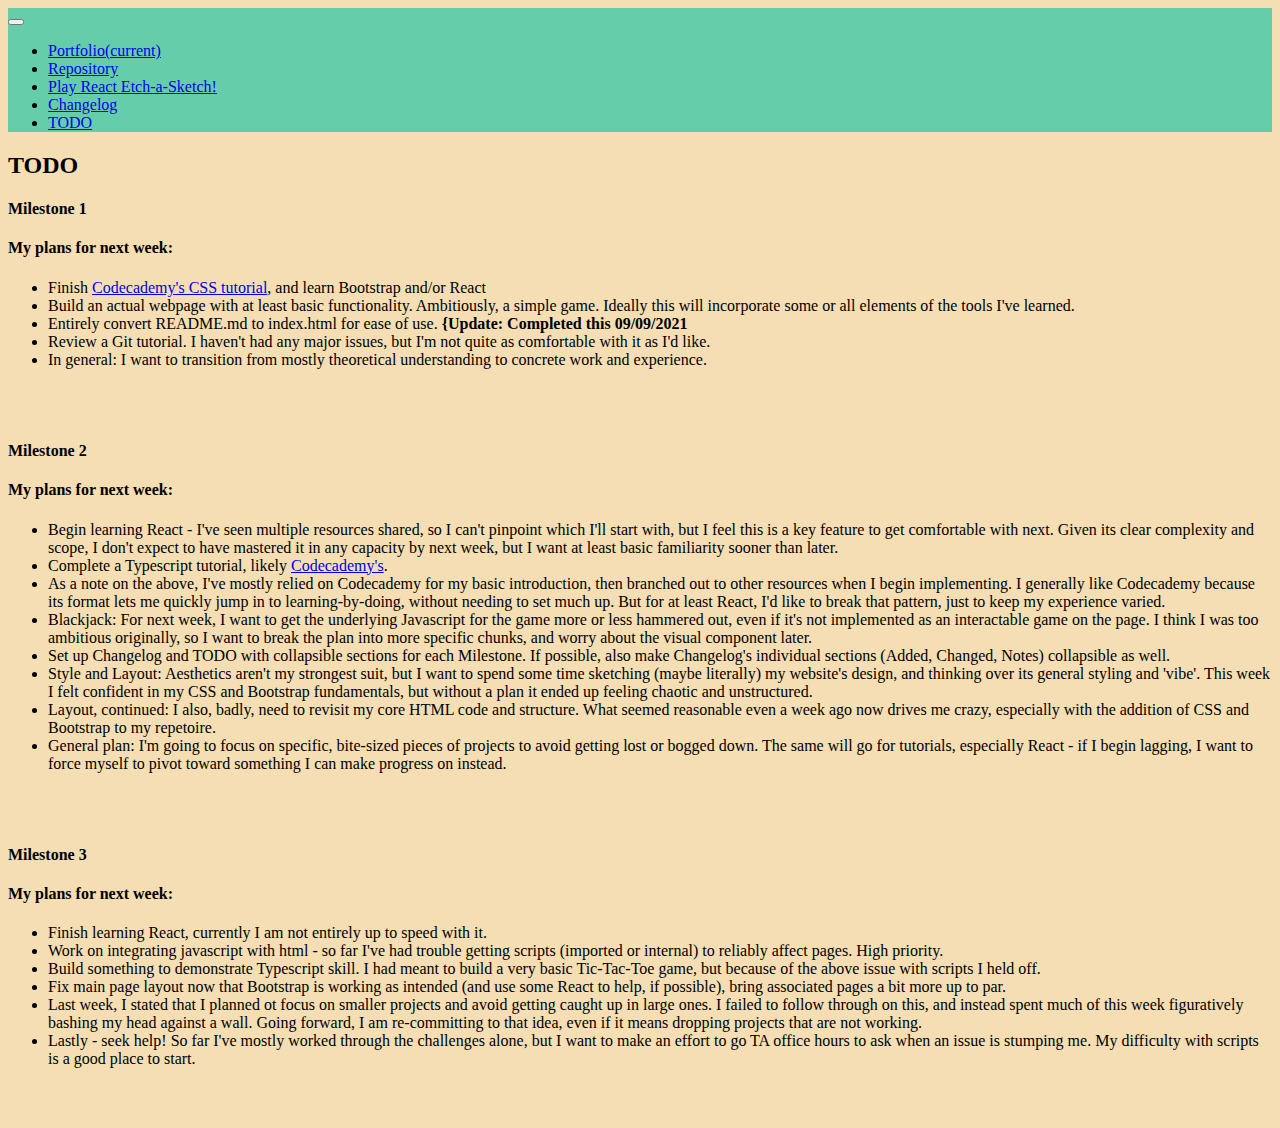
<file: TODO.html>
<!DOCTYPE html>
<html>
    <head>
        <!-- Required meta tags -->
        <meta charset="utf-8">
        <meta name="viewport" content="width=device-width, initial-scale=1">

        <!-- Bootstrap CSS -->
        <link href="https://cdn.jsdelivr.net/npm/bootstrap@5.1.1/dist/css/bootstrap.min.css" rel="stylesheet" integrity="sha384-F3w7mX95PdgyTmZZMECAngseQB83DfGTowi0iMjiWaeVhAn4FJkqJByhZMI3AhiU" crossorigin="anonymous">

        <link rel="stylesheet" href="./styles/style.css">
        <title>TODO (Linderman)</title>
    </head>
    <body>
        <nav class='navbar navbar-expand navbar-light' style='background-color:mediumaquamarine' >
            <button class="navbar-toggler" type="button" data-bs-toggle="collapse" data-bs-target="#navbarSide" aria-controls="navbarSupported" aria-expanded="false" aria-label="Toggle navigation">
                <span class="navbar-toggler-icon"></span>
            </button>
            <div class="collapse navbar-collapse" id="navbarSide">
                <ul class="navbar-nav">
                <li class="nav-item">
                    <a class="nav-link" href="https://glinderm.github.io/CISC275.github.io/">Portfolio<span class="sr-only">(current)</span></a>
                </li>
                <li class="nav-item">
                  <a class="nav-link" href="https://github.com/glinderm/CISC275.github.io">Repository</a>
                </li>
                <li class="nav-item">
                    <a class="nav-link" href="https://glinderm.github.io/react-app/">Play React Etch-a-Sketch!</a>
                </li>
                <li class="nav-item">
                    <a class="nav-link" href="https://glinderm.github.io/CISC275.github.io/Changelog.html">Changelog</a>
                </li>
                <li class="nav-item active">
                    <a class="nav-link" href="https://glinderm.github.io/CISC275.github.io/TODO.html">TODO</a>
                </li>
                </ul>
            </div>
        </nav>
        <header>
            <h2>TODO</h2>
        </header>
        <div>
            <div>
                <h4>Milestone 1</h4>
                <article>
                    <h4>My plans for next week:</h4>
                    <ul>
                        <li>Finish <a href="https://www.codecademy.com/learn/introduction-to-javascript">Codecademy's CSS tutorial</a>, and learn Bootstrap and/or React</li>
                        <li>Build an actual webpage with at least basic functionality. Ambitiously, a simple game. Ideally this will incorporate some or all elements of the tools I've learned.</li>
                        <li>Entirely convert README.md to index.html for ease of use. <strong>{Update: Completed this 09/09/2021</strong></li>
                        <li>Review a Git tutorial. I haven't had any major issues, but I'm not quite as comfortable with it as I'd like.</li>
                        <li>In general: I want to transition from mostly theoretical understanding to concrete work and experience.</li>
                    </ul>
                </article>
                <br>
                <br>
            </div>
            <div>
                <h4>Milestone 2</h4>
                <article>
                    <h4>My plans for next week:</h4>
                    <ul>
                        <li>Begin learning React - I've seen multiple resources shared, so I can't pinpoint which I'll start with, but I feel this is a key feature to get comfortable with next. Given its clear complexity and scope, I don't expect to have mastered it in any capacity by next week, but I want at least basic familiarity sooner than later.</li>
                        <li>Complete a Typescript tutorial, likely <a href="https://www.codecademy.com/learn/learn-typescript">Codecademy's</a>.</li>
                        <li>As a note on the above, I've mostly relied on Codecademy for my basic introduction, then branched out to other resources when I begin implementing. I generally like Codecademy because its format lets me quickly jump in to learning-by-doing, without needing to set much up. But for at least React, I'd like to break that pattern, just to keep my experience varied.</li>
                        <li>Blackjack: For next week, I want to get the underlying Javascript for the game more or less hammered out, even if it's not implemented as an interactable game on the page. I think I was too ambitious originally, so I want to break the plan into more specific chunks, and worry about the visual component later.</li>
                        <li>Set up Changelog and TODO with collapsible sections for each Milestone. If possible, also make Changelog's individual sections (Added, Changed, Notes) collapsible as well.</li>
                        <li>Style and Layout: Aesthetics aren't my strongest suit, but I want to spend some time sketching (maybe literally) my website's design, and thinking over its general styling and 'vibe'. This week I felt confident in my CSS and Bootstrap fundamentals, but without a plan it ended up feeling chaotic and unstructured.</li>
                        <li>Layout, continued: I also, badly, need to revisit my core HTML code and structure. What seemed reasonable even a week ago now drives me crazy, especially with the addition of CSS and Bootstrap to my repetoire.</li>
                        <li>General plan: I'm going to focus on specific, bite-sized pieces of projects to avoid getting lost or bogged down. The same will go for tutorials, especially React - if I begin lagging, I want to force myself to pivot toward something I can make progress on instead.</li>
                    </ul>
                </article>
                <br>
                <br>
            </div>
            <div>
                <h4>Milestone 3</h4>
                <article>
                    <h4>My plans for next week:</h4>
                    <ul>
                        <li>Finish learning React, currently I am not entirely up to speed with it.</li>
                        <li>Work on integrating javascript with html - so far I've had trouble getting scripts (imported or internal) to reliably affect pages. High priority.</li>
                        <li>Build something to demonstrate Typescript skill. I had meant to build a very basic Tic-Tac-Toe game, but because of the above issue with scripts I held off.</li>
                        <li>Fix main page layout now that Bootstrap is working as intended (and use some React to help, if possible), bring associated pages a bit more up to par.</li>
                        <li>Last week, I stated that I planned ot focus on smaller projects and avoid getting caught up in large ones. I failed to follow through on this, and instead spent much of this week figuratively bashing my head against a wall. Going forward, I am re-committing to that idea, even if it means dropping projects that are not working.</li>
                        <li>Lastly - seek help! So far I've mostly worked through the challenges alone, but I want to make an effort to go TA office hours to ask when an issue is stumping me. My difficulty with scripts is a good place to start.</li>
                    </ul>
                </article>
                <br>
                <br>
            </div>
        </div>
        <script src="https://cdn.jsdelivr.net/npm/bootstrap@5.1.1/dist/js/bootstrap.bundle.min.js" integrity="sha384-/bQdsTh/da6pkI1MST/rWKFNjaCP5gBSY4sEBT38Q/9RBh9AH40zEOg7Hlq2THRZ" crossorigin="anonymous"></script>
    </body>
</html>
</file>
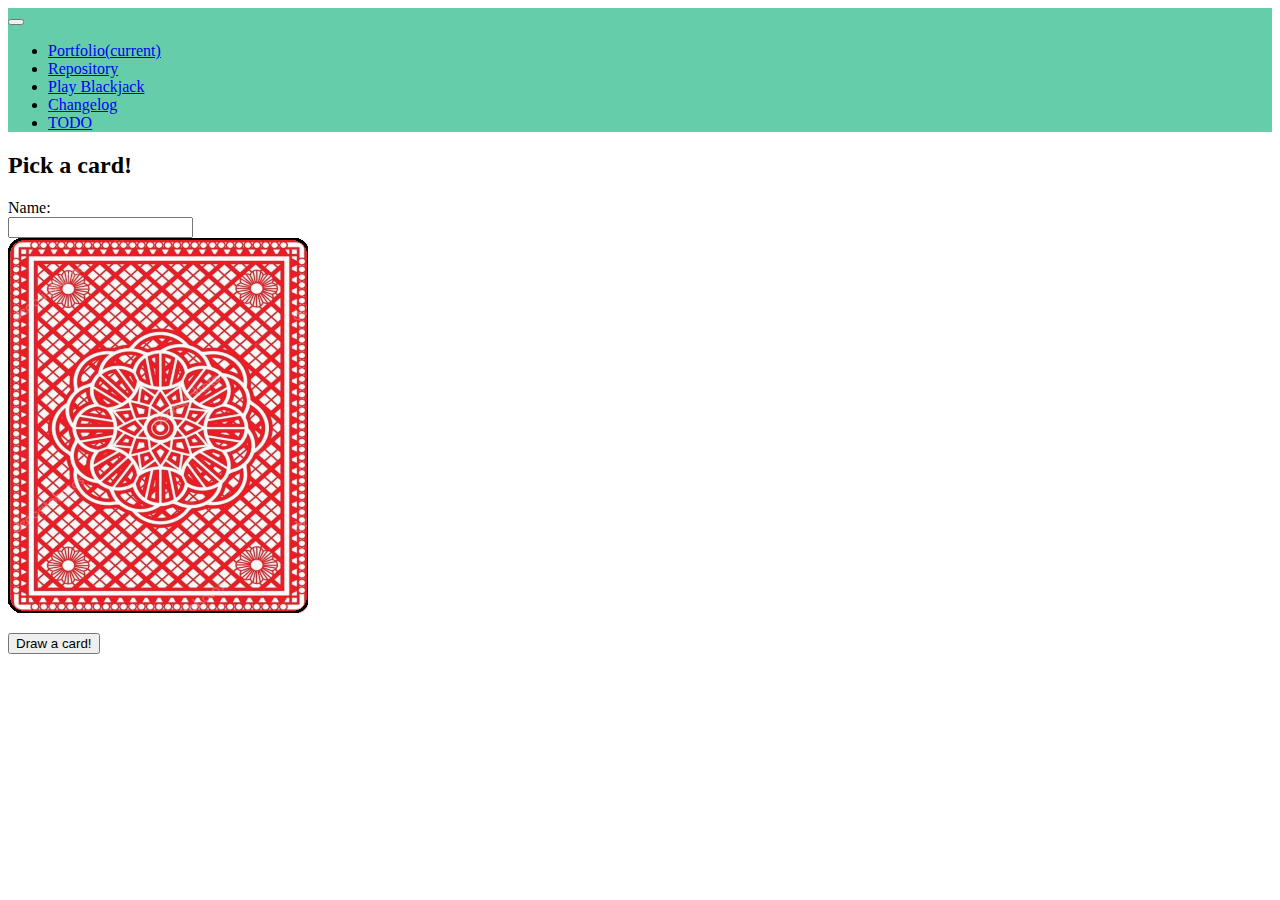
<file: blackjack/blackjack.html>
<!DOCTYPE html>
    <html>
        <head>
            <!-- Required meta tags -->
            <meta charset="utf-8">
            <meta name="viewport" content="width=device-width, initial-scale=1">

            <!-- Bootstrap CSS -->
            <link href="https://cdn.jsdelivr.net/npm/bootstrap@5.1.1/dist/css/bootstrap.min.css" rel="stylesheet" integrity="sha384-F3w7mX95PdgyTmZZMECAngseQB83DfGTowi0iMjiWaeVhAn4FJkqJByhZMI3AhiU" crossorigin="anonymous">

            <link rel="stylesheet" href="https://github.com/glinderm/CISC275.github.io/tree/main/styles/style.css">
            <script type="text/javascript" src="./blackjack.js"></script>
            <title>Blackjack (Linderman)</title>
        </head>
        <body>
            <nav class='navbar navbar-expand navbar-light' style='background-color:mediumaquamarine' >
                <button class="navbar-toggler" type="button" data-bs-toggle="collapse" data-bs-target="#navbarSide" aria-controls="navbarSupported" aria-expanded="false" aria-label="Toggle navigation">
                  <span class="navbar-toggler-icon"></span>
                </button>
                <div class="collapse navbar-collapse" id="navbarSide">
                  <ul class="navbar-nav">
                    <li class="nav-item">
                      <a class="nav-link" href="https://glinderm.github.io/CISC275.github.io/">Portfolio<span class="sr-only">(current)</span></a>
                    </li>
                    <li class="nav-item">
                      <a class="nav-link" href="https://github.com/glinderm/CISC275.github.io">Repository</a>
                    </li>
                    <li class="nav-item active">
                      <a class="nav-link" href="https://glinderm.github.io/CISC275.github.io/blackjack/blackjack.html">Play Blackjack</a>
                    </li>
                    <li class="nav-item">
                      <a class="nav-link" href="https://glinderm.github.io/CISC275.github.io/Changelog.html">Changelog</a>
                    </li>
                    <li class="nav-item">
                      <a class="nav-link" href="https://glinderm.github.io/CISC275.github.io/TODO.html">TODO</a>
                    </li>
                  </ul>
                </div>
            </nav>
            <header>
                <h2>Pick a card!</h2>
            </header>
            <div class='container'>
                <div class='row'>
                    <div class='col-lg-3'>
                      <form>
                        <label for='playerName'>Name:</label><br>
                        <input type = 'test' id='playerName' name = 'playerName'><br>
                      </form>
                    </div>
                    <div class='col-lg-8'>
                      <div class='row'>
                        <img src="../media/deckofcards/card_back.png" id='shownCard' alt='deck of cards'/>
                        <script>
                          function getSuit() {
                            let s = Math.floor(Math.random() * 4);
                            let suit = "";
                            if (s == 0) {
                              suit = "clubs";
                            } else if (s == 1) {
                              suit = "diamonds";
                            } else if (s == 2) {
                              suit = "hearts";
                            } else {
                              suit = "spades";
                            }
                            return suit;
                          }

                          function getVal() {
                            let val = (Math.floor(Math.random() * 12)) + 1;
                            let name = "";
                            switch (val) {
                              case 1:
                                name = "ace";
                                break;
                              case 2:
                                name = "two";
                                break;
                              case 3:
                                name = "three";
                                break;
                              case 4:
                                name = "four";
                                break;
                              case 5:
                                name = "five";
                                break;
                              case 6:
                                name = "six";
                                break;
                              case 7:
                                name = "seven";
                                break;
                              case 8:
                                name = "eight";
                                break;
                              case 9:
                                name = "nine";
                                break;
                              case 10:
                                name = "ten";
                                break;
                              case 11:
                                name = "jack";
                                break;
                              case 12:
                                name = "queen";
                                break;
                              case 13:
                                name = "king";
                                break;
                            }
                            return name;
                          }

                          function nameCard(num, suit) {
                            let imgpath = "../media/deckofcards/" + num + "_" + suit + ".png";
                            return imgpath;
                          }

                          function swapCard() {
                            let cardNum = getVal();
                            let cardSuit = getSuit();
                            let path = nameCard(cardNum, cardSuit);
                            document.getElementById('shownCard').src = path;
                          }
                        </script>
                      </div>
                      <div class='row'>
                        <p>
                          <button type='button' onclick="swapCard()" class='btn btn-info' id='getCardBtn'>
                              Draw a card!
                          </button>
                        </p>
                      </div>
                    </div>
                    <div class='col-lg-1'>

                    </div>
                </div>
            </div>
            <footer>
                
            </footer>
            <script src="https://cdn.jsdelivr.net/npm/bootstrap@5.1.1/dist/js/bootstrap.bundle.min.js" integrity="sha384-/bQdsTh/da6pkI1MST/rWKFNjaCP5gBSY4sEBT38Q/9RBh9AH40zEOg7Hlq2THRZ" crossorigin="anonymous"></script>
        </body>
    </html>
</file>
<file: styles/style.css>
body {
    background-color: wheat;
}

.header {
    background-color: deepskyblue;
    border-bottom: 4px solid dodgerblue;
    border-radius: 8px;
    font-family: Georgia;
    color: white;
    text-align: left;
    padding-bottom: 20px;
    padding-top: 20px;
}

.general {
    border-left: 40px solid lightblue;
    border-right: 40px solid lightblue;
    border-radius: 5px;
}

.footer {
    background-color:teal;
    border-top: 3px solid dodgerblue;
    position: fixed;
    width: 100%;
    height: 30px;
    bottom: 0;
    padding: 15px 5px 20px 5px;
    text-align: center;
    color: white;
    font-size: 14px;
    font-family: Georgia;
}

.changelog {
    padding-left: 20px;
}

div.page-main {
    background-color: wheat;
    padding: 35px 10px;
    /*border: 15px 10px solid cadetblue;*/
}

ul .navbar-nav {
    text-align: center;
    display: table;
}

p.page-main {
    padding: 10px;
    border: 3px solid dodgerblue;
    border-radius: 7px;
    text-align: center;
}

body.container-fluid {
    
}

.getCardBtn {
    padding-top: 10px;
    padding-left: 30px;
}

.carousel-item img {
    width: 50%;
    height: 600px;
    max-height: 600px;
    display: block;
    margin-left: auto;
    margin-right: auto;
}
#penguinSlidesControls button {
    width: 60%;
    height: auto;
    margin-left: auto;
    margin-right: auto;
}
</file>
